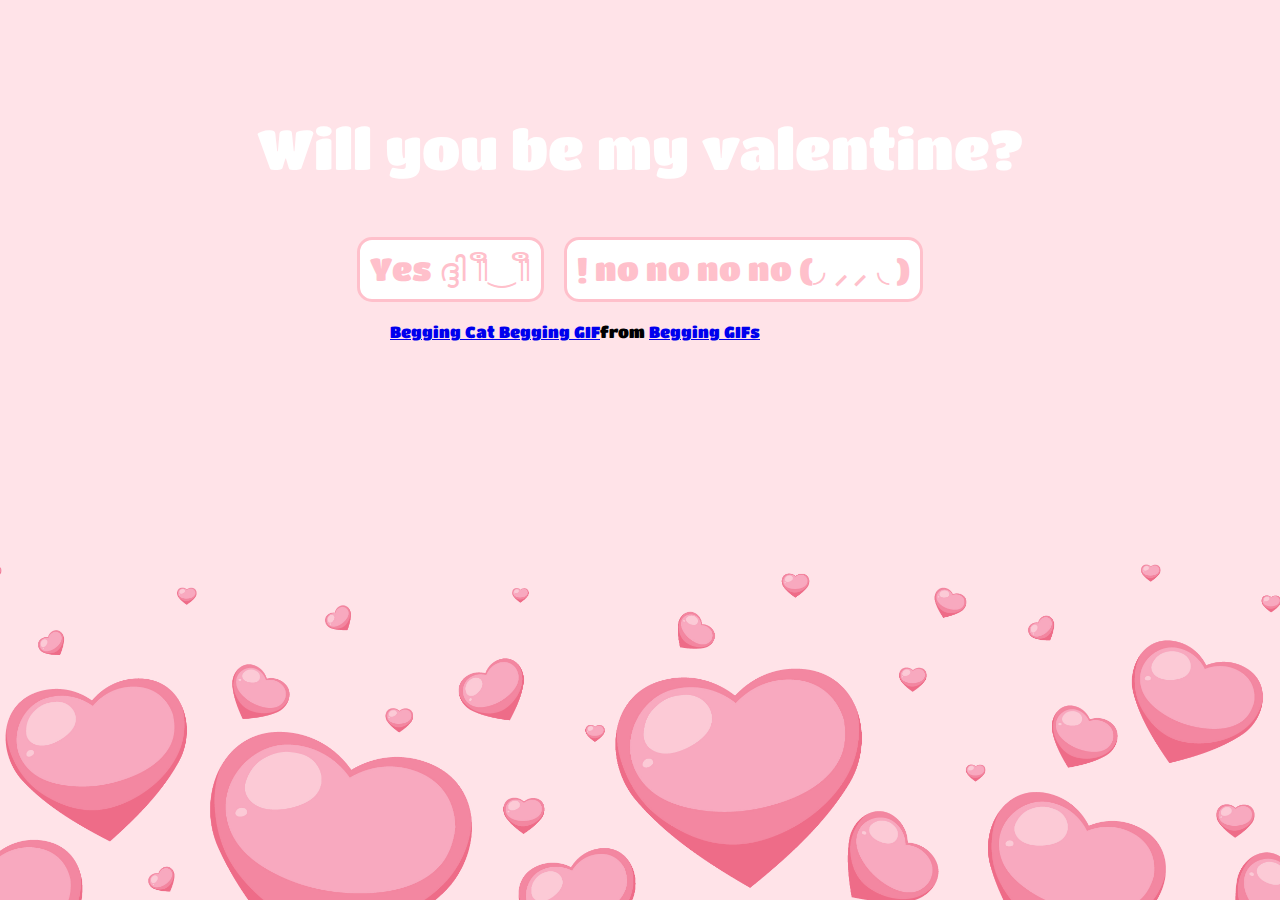
<file: index.html>
<!DOCTYPE html>
<html lang="en">

<head>
    <meta charset="UTF-8">
    <meta name="viewport" content="width=device-width, initial-scale=1.0">
    <title>Document</title>
    <link rel="stylesheet" href="style.css">
    <link rel="preconnect" href="https://fonts.googleapis.com">
    <link rel="preconnect" href="https://fonts.gstatic.com" crossorigin>
    <link
        href="https://fonts.googleapis.com/css2?family=Open+Sans:ital,wght@0,300..800;1,300..800&family=Titan+One&display=swap"
        rel="stylesheet">
</head>

<body class="background">
    <div class="main-container">
        <h1 class="main-title">Will you be my valentine?</h1>
        <div class="button-container">
            <button class="button-text" id="yes"> Yes ദ്ദി ༎ຶ‿༎ຶ </button>
            <button class="button-text" id="no"> ! no no no no (◞ ⸝⸝ ◟ )</button>
        </div>
        <div class="gif-container">
            <div class="tenor-gif-embed" data-postid="12120382" data-share-method="host" data-aspect-ratio="0.967871" data-width="100%"><a href="https://tenor.com/view/begging-cat-begging-cat-please-jay-z-gif-12120382">Begging Cat Begging GIF</a>from <a href="https://tenor.com/search/begging-gifs">Begging GIFs</a></div> <script type="text/javascript" async src="https://tenor.com/embed.js"></script>
        </div>
    </div>

</body>
<script>
    document.getElementById('yes').addEventListener('click', function () {
        window.location.href = 'yes.html';
    });

    document.getElementById('no').addEventListener('click', function () {
        window.location.href = 'yes.html';
    });
</script>
</html>
</file>
<file: style.css>
* {
    font-family: "Titan One", serif;
    font-weight: 400;
    font-style: normal;
}

.background {
    display: flex;
    justify-content: center;
    align-items: center;
    background-image: url("heart.jpg");
    background-size: cover;
    background-position: center;
    height: 100vh;
    margin: 0;
}

button {
    padding: 10px;
    background-color: white;
    border: 3px solid pink;
    border-radius: 15px;
    cursor: pointer;

}

.button-container {
    display: flex;
    justify-content: center;
    align-items: center;
    gap: 20px;
}

.main-title {
    color: white;

    font-size: 56px;
}

.button-text {
    font-size: 32px;
    color: pink;
}

button:hover {
    transform: scale(1.1);
    transition: 0.5s;
}

.gif-container {
    height: 500px;
    width: 500px;
}

.main-container {
    justify-content: center;
    align-items: center;
    display: flex;
    flex-direction: column;
    gap: 20px;
}

@media only screen and (max-width: 600px) {
    .main-container {
        padding: 10px;
        text-align: center;
    }

    .main-title {
        font-size: 1.5em;
    }

    .button-container {
        display: flex;
        flex-direction: column;
        align-items: center;
    }

    .button-text {
        width: 100%;
        margin: 5px 0;
        font-size: 1em;
    }

    .gif-container {
        width: 100%;
        height: auto;
    }
}
</file>
